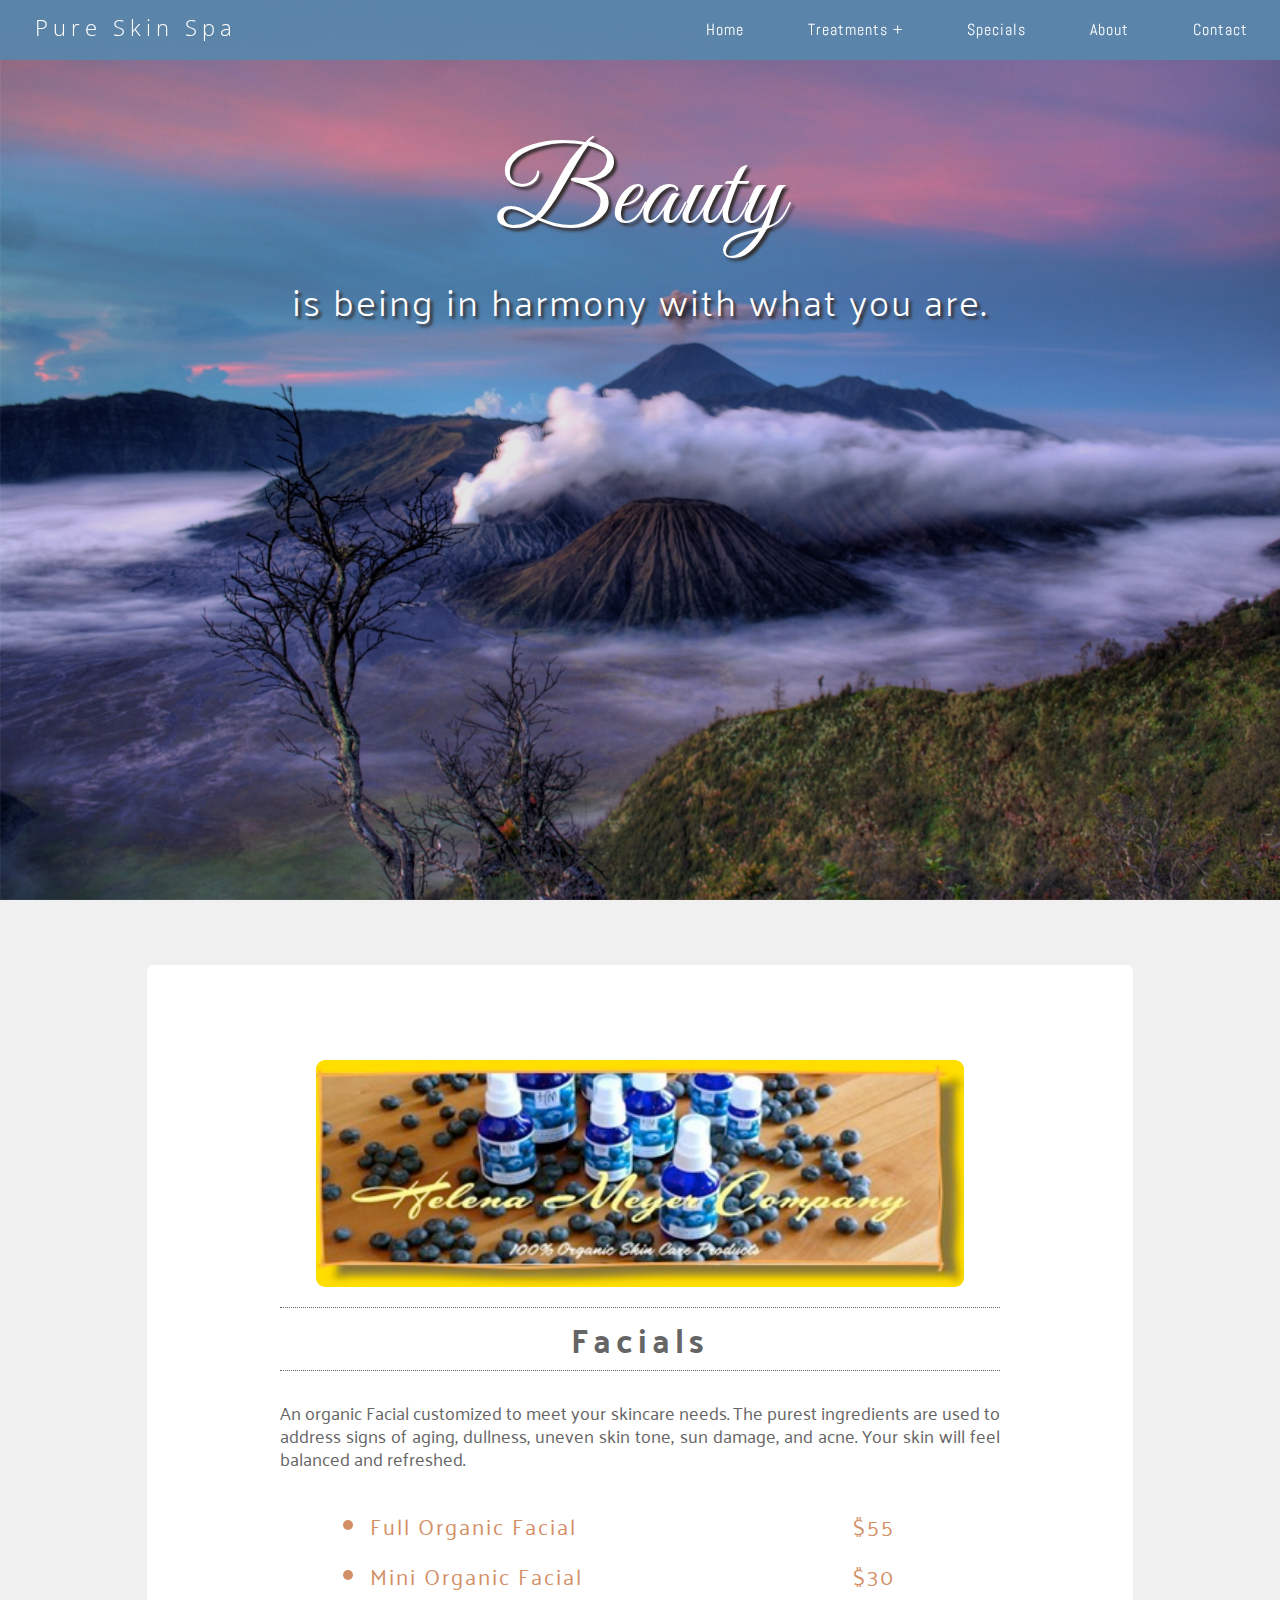
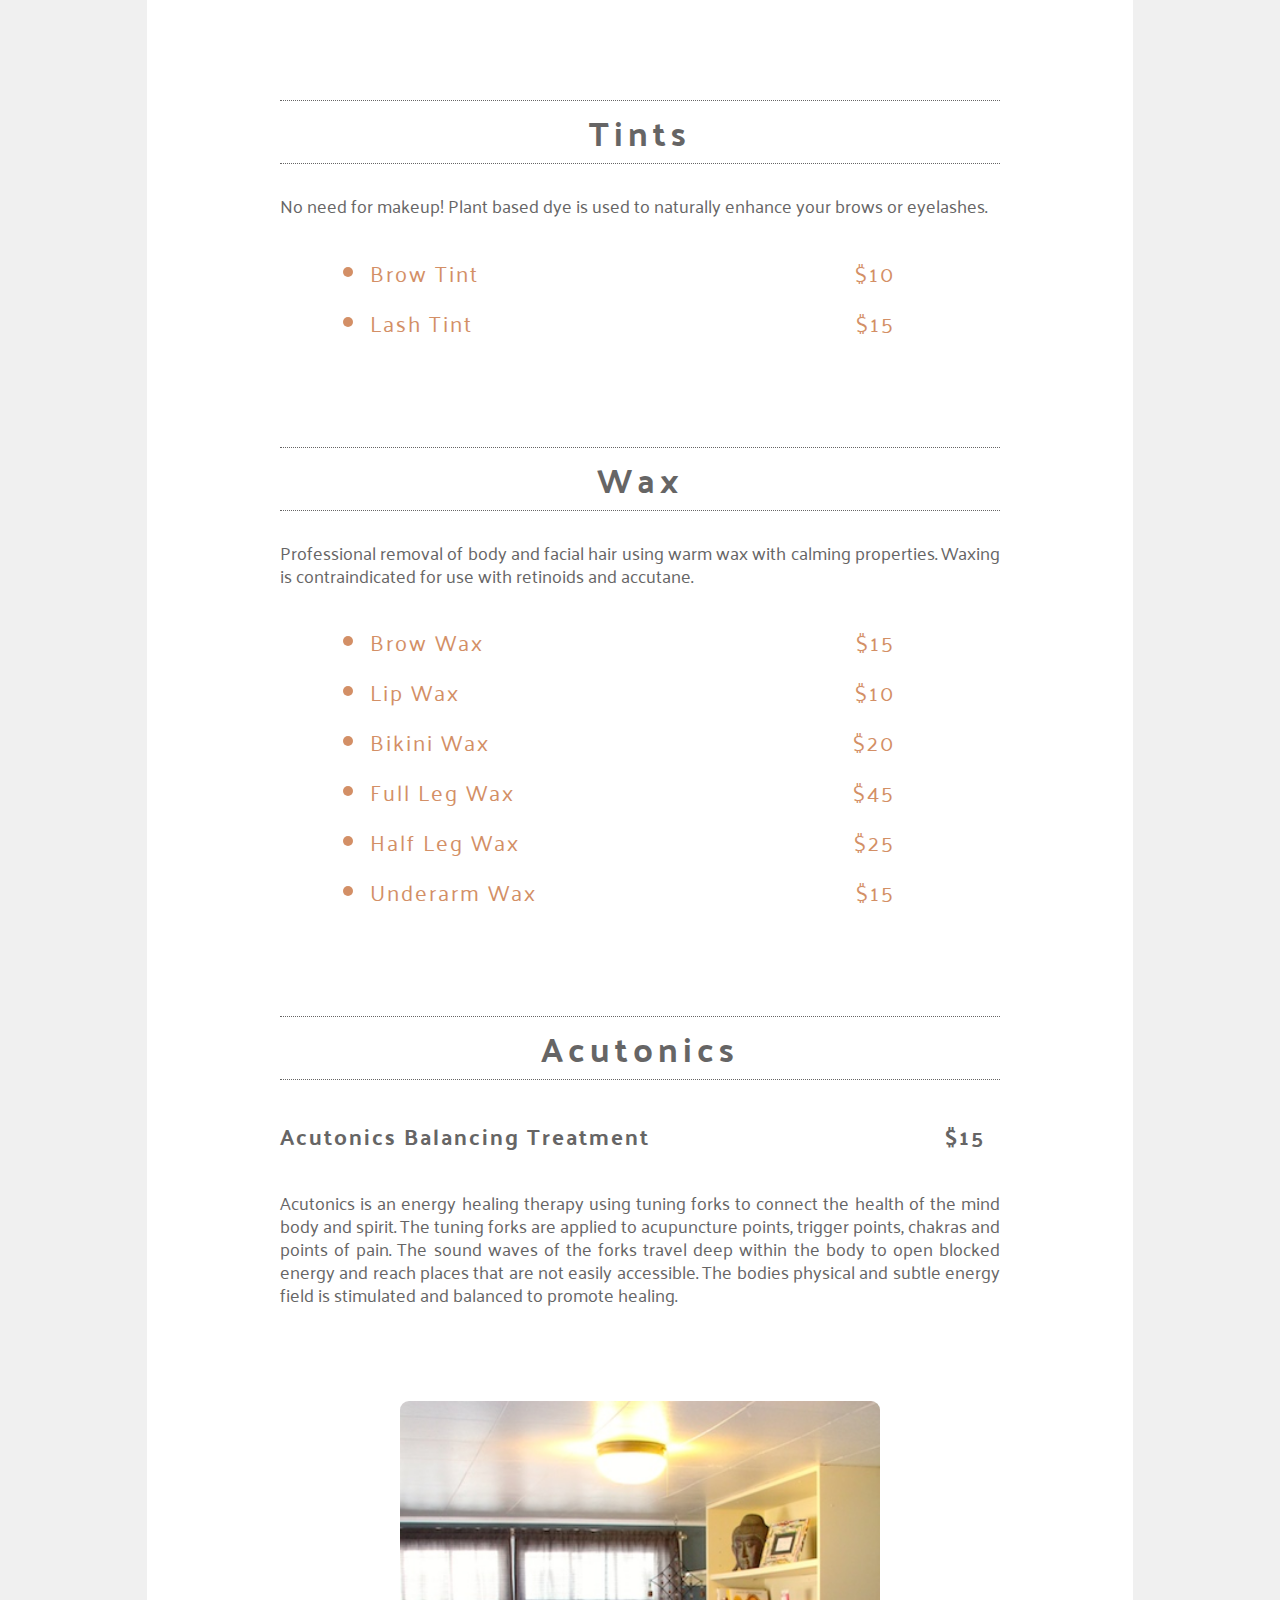
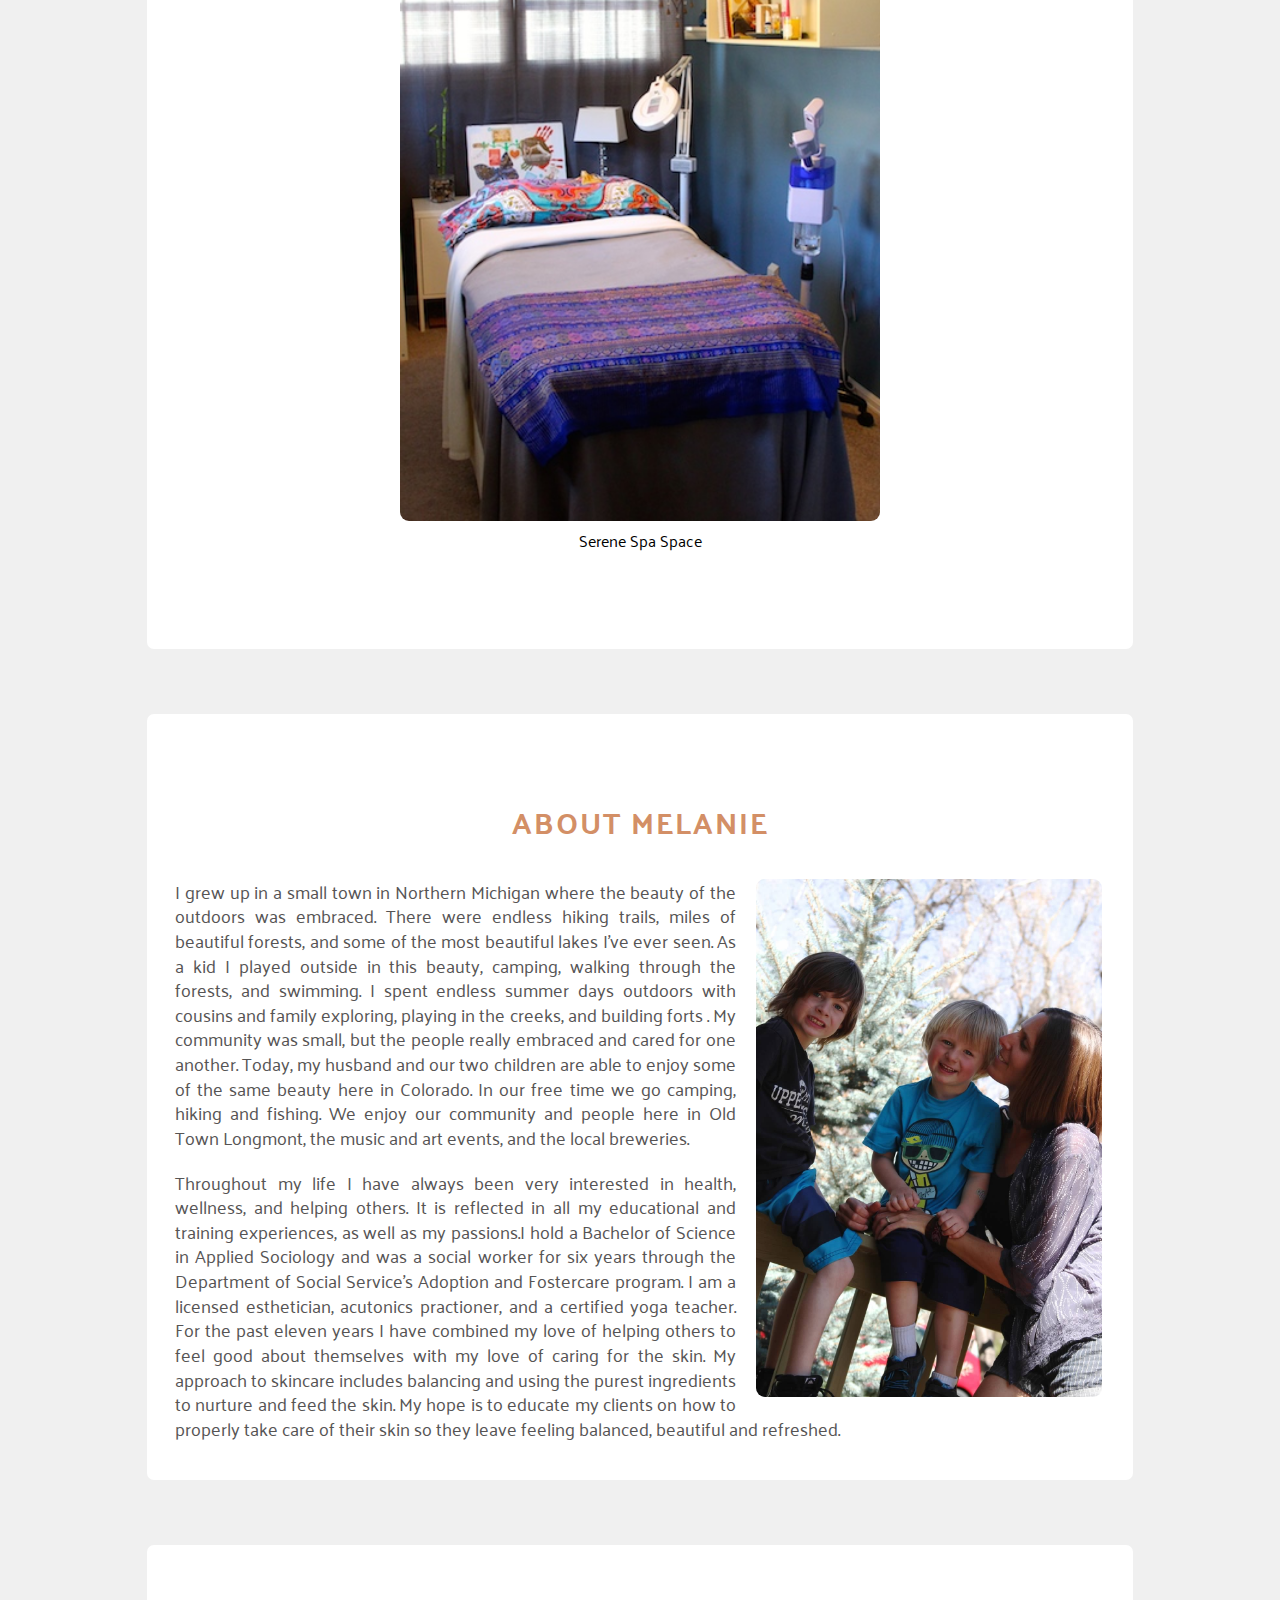
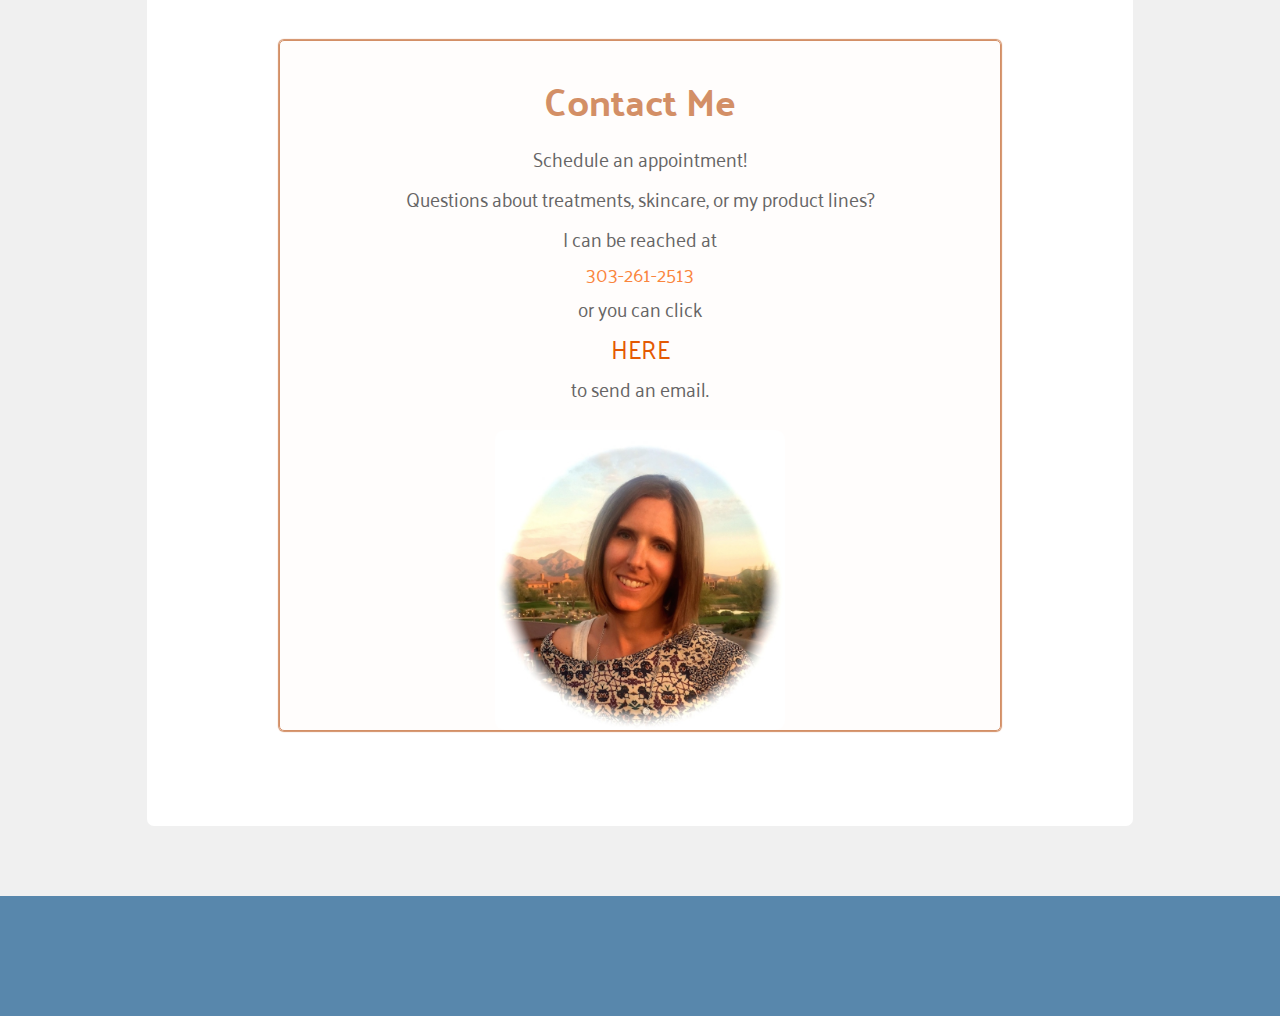
<file: index.html>
<!DOCTYPE html>
<html lang="en">
  <head>
    <meta charset="utf-8">
    <title>Pure Skin Spa</title>
    <meta name="viewport" content="width=device-width,initial-scale=1">
    <link rel="stylesheet" type="text/css" href="css/styles.css">
    <link rel="stylesheet" type="text/css" href="css/fixed-nav.css">
    <link rel="stylesheet" type="text/css" href="css/treatments.css">
    <link rel="stylesheet" type="text/css" href="css/about.css">
    <link rel="stylesheet" type="text/css" href="css/contact.css">
    <link rel="stylesheet" type="text/css" href="css/message-area.css">

    <!-- Google fonts -->
    <link href='http://fonts.googleapis.com/css?family=Abel|Open+Sans' rel='stylesheet' type='text/css'>
    <link href='http://fonts.googleapis.com/css?family=Palanquin:200,400|Great+Vibes|' rel='stylesheet' type='text/css'>


     <script type="text/javascript" src="https://code.jquery.com/jquery-2.1.3.min.js"></script>

  </head>


  <body>

<!-- ***********************
          NAVBAR
***************************** -->

    <header>
      <a href="index.html" class="logo" data-scroll>Pure Skin Spa</a>
      <nav class="nav-collapse">
        <ul>
          <li class="menu-item"><a href="#home" data-scroll>Home</a></li>
          <li class="menu-item dropdown"><a href="#treatments" data-scroll><span class="dropdown-services">Treatments</span></a>
            <ul id="services-list">
              <li><a href="#facials">Facials</a></li>
              <li><a href="#tints">Tints</a></li>
              <li><a href="#waxing">Wax</a></li>
              <li><a href="#acutonics">Acutonics</a></li>
            </ul>
          </li>
          <li class="menu-item specials"><a href="specials.html" class="transition" data-scroll>Specials</a></li>
          <li class="menu-item"><a href="#about" data-scroll>About</a></li>
          <li class="menu-item"><a href="#contact" data-scroll>Contact</a></li>
        </ul>
      </nav>
    </header>




<!--  ****************************
      MESSAGE AREA FOR SPECIALS
************************************ -->

<!--   <div class="message-area">
    <div class="icon">
      <i class="glyphicon glyphicon-remove"></i>
    </div>
    <h2>Refer a friend</h2>
    <p>and get a free brow wax!</p>
    <p><span class="value">(a $15.00 value!)</span></p>
    <div class="message-area-img">
      <img src="images/brow.jpg">
    </div>
  </div> -->





<!-- **************************
          MAIN AREA
********************************-->


  <!-- in styles.css -->
  <div class="main">
    <section id="home">
      <div class="slogan"><span id="beauty">Beauty</span><br>is being in harmony with what you are.</div>
    </section>


    <!-- TREATMENTS.css -->
    <section id="treatments">
      <div class="container-scroll">
        <div class="container">
          <div class="col-md-7">
            <div id="facials">
              <img src="images/skincare.png" alt="Product image">
              <h1>Facials</h1>
              <p>An organic Facial customized to meet your skincare needs. The purest ingredients are used to address signs of aging, dullness, uneven skin tone, sun damage, and acne.  Your skin will feel balanced and refreshed.</p>
              <ul>
                <li>Full Organic Facial <span class="price">$55</span></li>
                <li>Mini Organic Facial <span class="price">$30</span></li>
              </ul>
            </div>

            <div id="tints">
              <h1>Tints</h1>
              <p>No need for makeup! Plant based dye is used to naturally enhance your brows or eyelashes.</p>
              <ul>
                <li>Brow Tint <span class="price">$10</span></li>
                <li>Lash Tint <span class="price">$15</span></li>
              </ul>
            </div>

            <div id="waxing">
              <h1>Wax</h1>
              <p>Professional removal of body and facial hair using warm wax with calming properties. Waxing is contraindicated for use with retinoids and accutane.</p>
              <ul>
                <li>Brow Wax <span class="price">$15</span></li>
                <li>Lip Wax <span class="price">$10</span></li>
                <li>Bikini Wax <span class="price">$20</span></li>
                <li>Full Leg Wax <span class="price">$45</span></li>
                <li>Half Leg Wax <span class="price">$25</span></li>
                <li>Underarm Wax <span class="price">$15</span></li>
              </ul>
            </div>

            <div id="acutonics">
              <h1>Acutonics</h1>
              <h3>Acutonics Balancing Treatment <span class="price">$15</span></h3>
              <p>Acutonics is an energy healing therapy using tuning forks to connect the health of the mind body and spirit. The tuning forks are applied to acupuncture points, trigger points, chakras and points of pain. The sound waves of the forks travel deep within the body to open blocked energy and reach places that are not easily accessible. The bodies physical and subtle energy field is stimulated and balanced to promote healing.</p>
            </div>

            <!-- <div class="col-md-4"> -->
              <figure>
                <img src="images/spa1.jpg" alt="Spa">
                <figcaption>Serene Spa Space</figcaption>
              </figure>
            <!-- </div> -->
          </div>
        </div>
      </div>

    </section>



   <!--  ***************************
                ABOUT.css
    ******************************** -->

    <section id="about">
      <div class="container">
        <div class="row">
          <h2>About Melanie</h2>
          <div class="col-md-4">
            <img src="images/mel.jpeg">
          </div>
          <div class="col-md-8">
            <p>I grew up in a small town in Northern Michigan where the beauty of the outdoors was embraced. There were endless hiking trails, miles of beautiful forests, and some of the most beautiful lakes I've ever seen. As a kid I played outside in this beauty, camping, walking through the forests,  and swimming. I spent endless  summer days outdoors with cousins and family exploring, playing in the creeks, and building forts . My community was small, but the people really embraced and cared for one another.  Today, my husband and our two children are able to enjoy some of the same beauty here in Colorado. In our free time we go camping, hiking and fishing. We enjoy our community and people here in Old Town Longmont, the music and art events, and the local breweries.</p>

            <p>Throughout my life I have always been  very interested in  health, wellness, and helping others. It is reflected in all my educational and training experiences, as well as my passions.I hold a Bachelor of Science in Applied Sociology and was a social worker for six years through the Department of Social Service's Adoption and Fostercare program.  I am a licensed esthetician, acutonics practioner, and a certified yoga teacher. For the past eleven years I have combined my love of helping others to feel good about themselves with my love of caring for the skin. My approach to skincare includes balancing and using the purest ingredients to nurture and feed the skin. My hope is to educate my clients on how to properly take care of their skin so they leave feeling balanced, beautiful and refreshed.</p>

          </div>
        </div>
      </div>

    </section>



    <!--  **************************
              CONTACT.css
    ******************************** -->

    <section id="contact">
      <div class="container">
        <div class="contact">
          <h2>Contact Me</h2>
          <p>Schedule an appointment!</p>
          <p>Questions about treatments, skincare, or my product lines?</p>
          <p>I can be reached at <br><span class="color">303-261-2513</span> <br>or you can click <br> <a href="mailto:melaniet72@aol.com">here</a> <br>to send an email.</p>
          <img src="images/melanie.jpeg" alt="Melanie">
        </div>
      </div>
    </section>

  </div> <!-- /main -->



  <!--  *********************
             FOOTER
  *************************** -->

  <!-- in styles.css -->
    <div class="footer">
      <div class="container-fluid">
        <div class="row">
          <div class="col-sm-12"></div>
        </div>
      </div>
    </div>




    <script src="js/script.js"></script>




  </body>

</html>
</file>
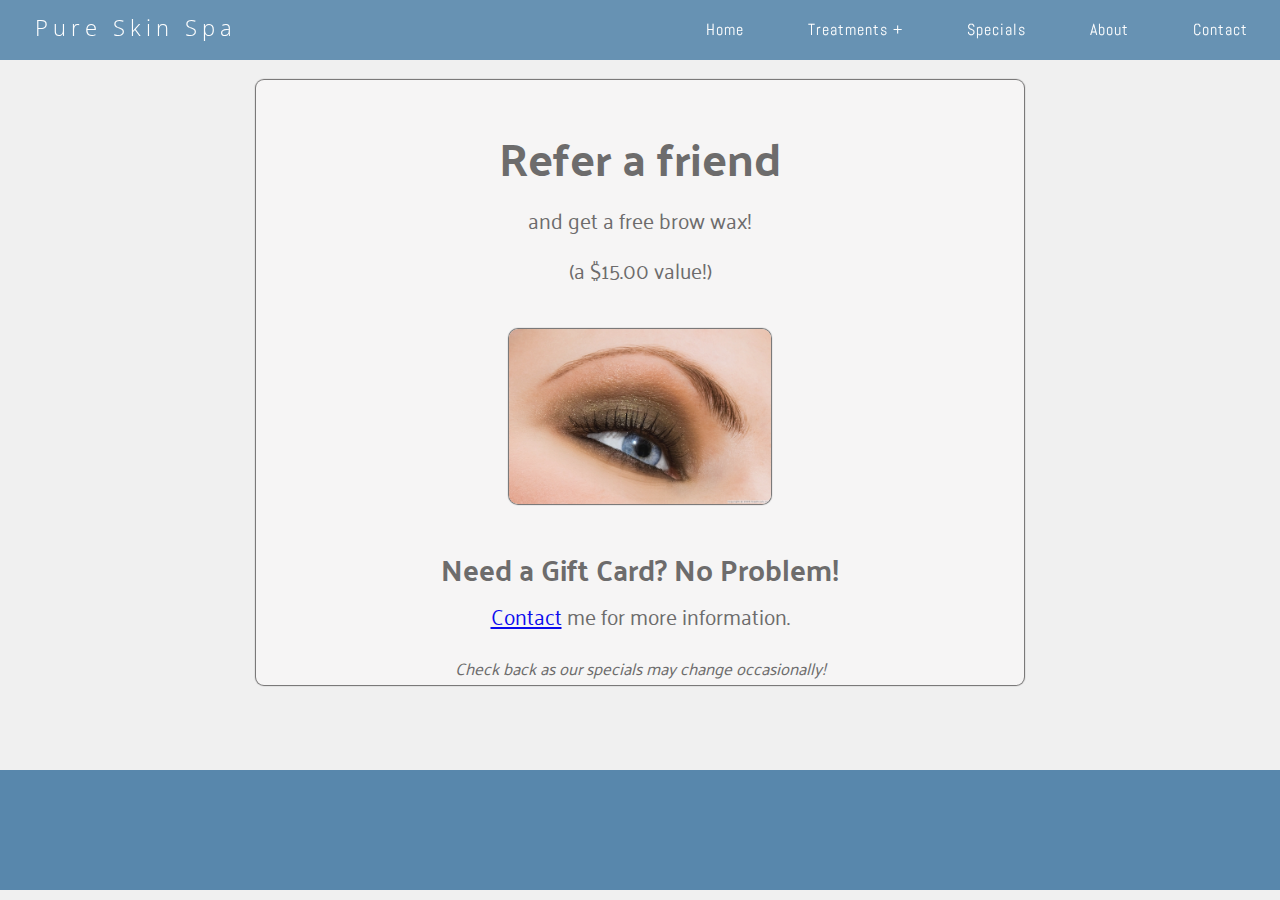
<file: specials.html>
<!DOCTYPE html>
<html>
  <head>
    <title>Specials - Pure Skin Spa</title>
     <meta name="viewport" content="width=device-width,initial-scale=1">

    <link rel="stylesheet" type="text/css" href="css/styles.css">
    <link rel="stylesheet" type="text/css" href="css/fixed-nav.css">
    <link rel="stylesheet" type="text/css" href="css/specials.css">

    <!-- Google fonts -->
    <link href='http://fonts.googleapis.com/css?family=Abel|Open+Sans' rel='stylesheet' type='text/css'>
    <link href='http://fonts.googleapis.com/css?family=Palanquin:200,400|Great+Vibes|' rel='stylesheet' type='text/css'>


     <script type="text/javascript" src="https://code.jquery.com/jquery-2.1.3.min.js"></script>

  </head>


  <body>

    <!-- ***********************
          NAVBAR
***************************** -->

    <header>
      <a href="index.html" class="logo" data-scroll>Pure Skin Spa</a>
      <nav class="nav-collapse">
        <ul>
          <li class="menu-item"><a href="index.html" data-scroll>Home</a></li>
          <li class="menu-item dropdown"><a href="index.html#treatments" data-scroll><span class="dropdown-services">Treatments</span></a>
            <ul id="services-list">
              <li><a href="index.html#facials">Facials</a></li>
              <li><a href="index.html#tints">Tints</a></li>
              <li><a href="index.html#waxing">Wax</a></li>
              <li><a href="index.html#acutonics">Acutonics</a></li>
            </ul>
          </li>
          <li class="menu-item specials"><a href="#" data-scroll>Specials</a></li>
          <li class="menu-item"><a href="index.html#about" data-scroll>About</a></li>
          <li class="menu-item"><a href="index.html#contact" data-scroll>Contact</a></li>
        </ul>
      </nav>
    </header>




    <!--  ****************************
      MAIN
************************************ -->

  <div class="main">
    <div class="message-area">
      <h2>Refer a friend</h2>
      <p>and get a free brow wax!</p>
      <p><span class="value">(a $15.00 value!)</span></p>
      <div class="message-area-img">
        <img src="images/brow.jpg">
      </div>
      <h3>Need a Gift Card? No Problem!</h3>
      <p><a href="index.html#contact">Contact</a> me for more information.</p>
      <p><span class="specials-update">Check back as our specials may change occasionally!</span></p>
    </div>
  </div>


</div>
</div>


  <!--  *********************
             FOOTER
  *************************** -->

  <!-- in styles.css -->
    <div class="footer">
      <div class="container-fluid">
        <div class="row">
          <div class="col-sm-12"></div>
        </div>
      </div>
    </div>

  </body>


</html>
</file>
<file: css/styles.css>
body, div,
h1, h2, h3, h4, h5, h6,
p, blockquote, pre, dl, dt, dd, ol, ul, li, hr,
fieldset, form, label, legend, th, td,
article, aside, figure, footer, header, hgroup, menu, nav, section,
summary, hgroup {
  margin: 0;
  padding: 0;
  border: 0;
}


#home {
  background:
    linear-gradient(
        rgba(0, 0, 0, 0.1),
        rgba(0, 0, 0, 0.1)
      ),
    url('../images/misty-mountain.jpeg');
    background-size: cover;
    height: 100vh;
}

.container {
  width: 75%;
}

.main {
  background-color: rgb(240, 240, 240);
  padding-bottom: 5px;
  font-family: 'Palanquin', sans-serif;
}



.slogan {
  padding-top: 132px;
  text-align: center;
  color: white;
  font-size: 2.4em;
  font-weight: 300;
  letter-spacing: 2px;
  font-family: 'Palanquin', sans-serif;
  text-shadow: 3px 3px 3px rgb(52, 46, 46);
}

#beauty {
  font-size: 2.8em;
  font-family: 'Great Vibes', cursive;
  letter-spacing: 1px;
}


.footer {
  padding: 60px 0;
  background-color: #5887AC;
  color: #fff;
}
</file>
<file: css/fixed-nav.css>
@-webkit-viewport { width: device-width; }
@-moz-viewport { width: device-width; }
@-ms-viewport { width: device-width; }
@-o-viewport { width: device-width; }
@viewport { width: device-width; }


/* ------------------------------------------
  RESPONSIVE NAV STYLES
--------------------------------------------- */



/*.js .nav-collapse {
  clip: rect(0 0 0 0);
  max-height: 0;
  position: absolute;
  display: block;
  overflow: hidden;
  zoom: 1;
}*/

/*.nav-collapse.opened {
  max-height: 9999px;
}
*/
/*.disable-pointer-events {
  pointer-events: none !important;
}*/

.nav-toggle {
  -webkit-tap-highlight-color: rgba(0,0,0,0);
  -webkit-touch-callout: none;
  -webkit-user-select: none;
  -moz-user-select: none;
  -ms-user-select: none;
  -o-user-select: none;
  user-select: none;
}

@media screen and (min-width: 40em) {
  .js .nav-collapse {
    position: relative;
  }
  .js .nav-collapse.closed {
    max-height: none;
  }
  .nav-toggle {
    display: none;
  }
}





/* ------------------------------------------
  FIXED HEADER
--------------------------------------------- */

header {
  position: fixed;
  z-index: 3;
  width: 100%;
  left: 0;
  top: 0;
  background: rgba(88, 135, 172, 0.9);
  -webkit-transition: background 0.2s;
}


.logo {
  -webkit-tap-highlight-color: rgba(0,0,0,0);
  text-decoration: none;
  font-weight: 300;
  line-height: 55px;
  padding: 0 20px;
  color: #fff;
  float: left;
  letter-spacing: 5px;
  font-size: 1.4em;
  font-family: 'Open Sans', sans-serif;
  margin-left: 15px;
}


/* ------------------------------------------
  MASK
--------------------------------------------- */

/*.mask {
  -webkit-transition: opacity 300ms;
  -moz-transition: opacity 300ms;
  transition: opacity 300ms;
  background: rgba(0,0,0, .5);
  visibility: hidden;
  position: fixed;
  opacity: 0;
  z-index: 2;
  bottom: 0;
  right: 0;
  left: 0;
  top: 0;
}

.android .mask {
  -webkit-transition: none;
  transition: none;
}

.js-nav-active .mask {
  visibility: visible;
  opacity: 1;
}

@media screen and (min-width: 40em) {
  .mask {
    display: none !important;
    opacity: 0 !important;
  }
}*/


/* ------------------------------------------
  NAVIGATION STYLES
--------------------------------------------- */

/*.fixed {           what does this do?
  position: fixed;
  width: 100%;
  left: 0;
  top: 0;
}
*/

/* Change this in order to change the Dropdown symbol */
.dropdown-services:after { content: ' +'; }

.nav-collapse ul {
  margin: 0;
  padding: 0;
  width: 100%;
  display: block;
  list-style: none;
}

.nav-collapse li {
  width: 100%;
  display: block;
}

/* dropdown box */
#services-list {
  position: absolute;
  top: 50px;
  /*display: none;*/
}

#services-list > li a {
  background-color: #B8CDDF;
  color: #fff;
  text-transform: uppercase;
}

#services-list li a {
  background-color: #B8CDDF;
  color: #fff;
  text-transform: uppercase;
  padding-left: 2em;
}

    @media screen and (min-width: 40em) {
      #services-list li a {
        display: none;
      }
    }

#services-list li a:hover {
  background-color: #C4D7E7;
  color: #fff;
}





/* Trying stuff for dropdown*/
/*.nav-collapse li li:hover {
  background-color: #B8CDDF;
  color: #fff;
  font-weight: 400;
}
*/


/* End new stuff */




.nav-collapse,
.nav-collapse * {
  -webkit-box-sizing: border-box;
  -moz-box-sizing: border-box;
  box-sizing: border-box;
}

.nav-collapse,
.nav-collapse ul {
  list-style: none;
  width: 100%;
  float: left;
  line-height: 1.7;
}

    @media screen and (min-width: 40em) {
      .nav-collapse {
        float: right;
        width: auto;
      }
    }

.nav-collapse li {
  float: left;
  width: 100%;
  font-family: 'Abel', sans-serif;
  letter-spacing: 1px;
}

    @media screen and (min-width: 40em) {
      .nav-collapse li {
        width: auto;
      }
    }



.nav-collapse a:hover {
  outline: 0;
  background-color: #84AAC8;
  font-weight: bold;
}

.nav-collapse a {
  -webkit-tap-highlight-color: rgba(0,0,0,0);
  text-decoration: none;
  padding: 0.7em 1em;
  color: #fff;
  width: 100%;
  float: left;
}

    @media screen and (min-width: 40em) {
      .nav-collapse a {
        padding: 1.02em 2em;
        text-align: center;
        border-top: 0;
        float: left;
        margin: 0;
      }
    }






/* ------------------------------------------
  NAV TOGGLE STYLES
---------------------------------------------

/*@font-face {
  font-family: "responsivenav";
  src:url("../icons/responsivenav.eot");
  src:url("../icons/responsivenav.eot?#iefix") format("embedded-opentype"),
    url("../icons/responsivenav.ttf") format("truetype"),
    url("../icons/responsivenav.woff") format("woff"),
    url("../icons/responsivenav.svg#responsivenav") format("svg");
  font-weight: normal;
  font-style: normal;
}
*/
.nav-toggle {
  -webkit-font-smoothing: antialiased;
  -moz-osx-font-smoothing: grayscale;
  text-decoration: none;
  text-indent: -300px;
  position: relative;
  overflow: hidden;
  width: 60px;
  height: 55px;
  float: right;
}

.nav-toggle:before {
  color: #fff; /* Edit this to change the icon color */
  font: normal 28px/55px "responsivenav"; /* Edit font-size (28px) to change the icon size */
  text-transform: none;
  text-align: center;
  position: absolute;
  content: "\2261"; /* Hamburger icon */
  text-indent: 0;
  speak: none;
  width: 100%;
  left: 0;
  top: 0;
}

.nav-toggle.active:before {
  font-size: 24px;
  content: "\78"; /* Close icon */
}
</file>
<file: css/treatments.css>
/* TREATMENTS */
#treatments {
  background: rgb(240, 240, 240);
}

.upper-page {
  position: fixed;
  z-index: 5;
}

.container {
  padding-top: 75px;
}

.col-md-7 {
  background-color: #fff;
  border-radius: 5px;
  margin-bottom: 75px;
  margin: 75px auto;
}

#facials,
#tints,
#waxing,
#acutonics {
  text-align: left;
  color: rgb(102, 101, 101);
  width: 75%;
  margin: 0 auto;
  padding-top: 100px;
}

#facials {
  padding-top: 0;
}

#facials img {
  display: block;
  margin: 20px auto;
  width: 90%;
  height: auto;
}

#acutonics {
  padding-bottom: 0;
}

#facials h1,
#tints h1,
#waxing h1,
#acutonics h1 {
  font-size: 34px;
  letter-spacing: 5px;
  margin-top: 0px;
  border-bottom: 1px dotted;
  border-top: 1px dotted;
  text-align: center;
  font-family: 'Palanquin', sans-serif;
}

#acutonics h3 {
  padding-top: 35px;
}

#facials p,
#tints p,
#waxing p,
#acutonics p {
  padding: 30px 0;
  text-align: justify;
  font-size: 1.1em;
  line-height: 1.3;
}

#facials ul,
#tints ul,
#waxing ul,
#acutonics ul  {
  width: 75%;
  margin: 0 auto;
  color: rgb(211, 143, 102);
}

.col-md-7 li,
h3 {
  font-size: 1.4em;
  letter-spacing: 2px;
  padding: 5px 0;
}

span.price {
  float: right;
  padding-right: 15px;
}

figure {
  margin-top: 65px;
}

figure img {
  width: 50%;
  height: auto;
  margin: 50px auto 5px;
  display: block;
}

figure figcaption {
  text-align: center;

}
</file>
<file: css/about.css>
.container {
  background: white;
  border-radius: 7px;
  padding: 20px 13px;
  /*width: 75%;*/
  margin: 0 auto;
}

.col-md-4 {
  width: 40%;
  float: right;
}

.col-md-4 img {
  vertical-align: middle;
  margin: 0 0 5px 20px;
  width: 90%;
  height: auto;
}

#about h2 {
  font-size: 1.9em;
  margin: 60px 0 30px;
  letter-spacing: 2px;
  text-align: center;
  color: rgb(211, 143, 102);
  text-transform: uppercase;
}

.col-md-8 {
  color: rgb(86, 84, 84);
}

.col-md-8 p {
  text-align: justify;
  margin: 0 auto;
  padding: 0 15px 20px;
  line-height: 1.4;
  font-size: 1.1em;
}
</file>
<file: css/contact.css>
.container {
  background: white;
  border-radius: 7px;
  padding: 20px 13px;
  /*width: 75%;*/
  margin: 65px auto;
}

.contact {
  margin: 75px auto;
  text-align: center;
  width: 75%;
  background: rgba(255, 253, 252, .95);
  border-radius: 5px;
  color: rgb(102, 101, 101);
  border: 1px solid rgb(211, 143, 102);
  box-shadow: 0px 0px 1px 1px rgb(211, 143, 102);
}

.contact h2 {
  font-size: 2.4em;
  padding-top: 25px;
  color: rgb(211, 143, 102);
}

.contact p {
  font-size: 1.2em;
  margin: 5px;
}

.contact a {
  color: rgb(228, 89, 3);
  text-transform: uppercase;
  font-size: 1.3em;
  text-decoration: none;
}

.contact a:hover {
  color: rgb(245, 156, 101);
}

.contact img {
  height: 300px;
  width: auto;
  border-radius: 9px;
  margin-top: 20px;
  vertical-align: middle;
}

.color {
  color: rgb(250, 133, 61);
}
</file>
<file: css/message-area.css>
/* message area */


/*.message-area {
  background-color: rgb(240, 240, 240);
}*/

.message-area {
  width: 55%;
  background: rgb(247, 246, 246);
  margin: 100px auto;
  opacity: .95;
  display: none;
  border-radius: 8px;
  color: rgb(102, 101, 101);
}

.icon {
  float: right;
  padding:5px 8px 0 0;
  display: inline-block;
}

.message-area h2 {
  text-align: center;
  padding-top: 35px;
  font-size: 2.9em;
}

.message-area p {
  margin: 0 0 10px;
  text-align: center;
  font-size: 1.5em;
}

.value {
  font-size: 18px;
}

.message-area-img {
  opacity: 1;
  text-align: center;
  padding: 30px 0 50px;
}

img {
  height: 175px;
  width: auto;
  border-radius: 9px;
  margin-top: 20px;
}
</file>
<file: css/specials.css>
body {
  background-color: rgb(240, 240, 240);
}

.message-area {
  width: 60%;
  background: rgb(247, 246, 246);
  margin: 80px auto;
  opacity: .95;
  border-radius: 8px;
  color: rgb(102, 101, 101);
  box-shadow: 0px 0px 1px 1px;
}

.message-area h2 {
  text-align: center;
  padding-top: 35px;
  font-size: 2.9em;
}

.message-area p {
  margin: 0 0 10px;
  text-align: center;
  font-size: 1.3em;
}

.message-area-img {
  opacity: 1;
  text-align: center;
  padding: 30px 0;
}

img {
  height: 175px;
  width: auto;
  border-radius: 9px;
  box-shadow: 0 0 1px 1px;
}

.message-area h3 {
  font-size: 1.8em;
  text-align: center;
}

.specials-update  {
  font-size: 0.8em;
  font-style: italic;
}
</file>
